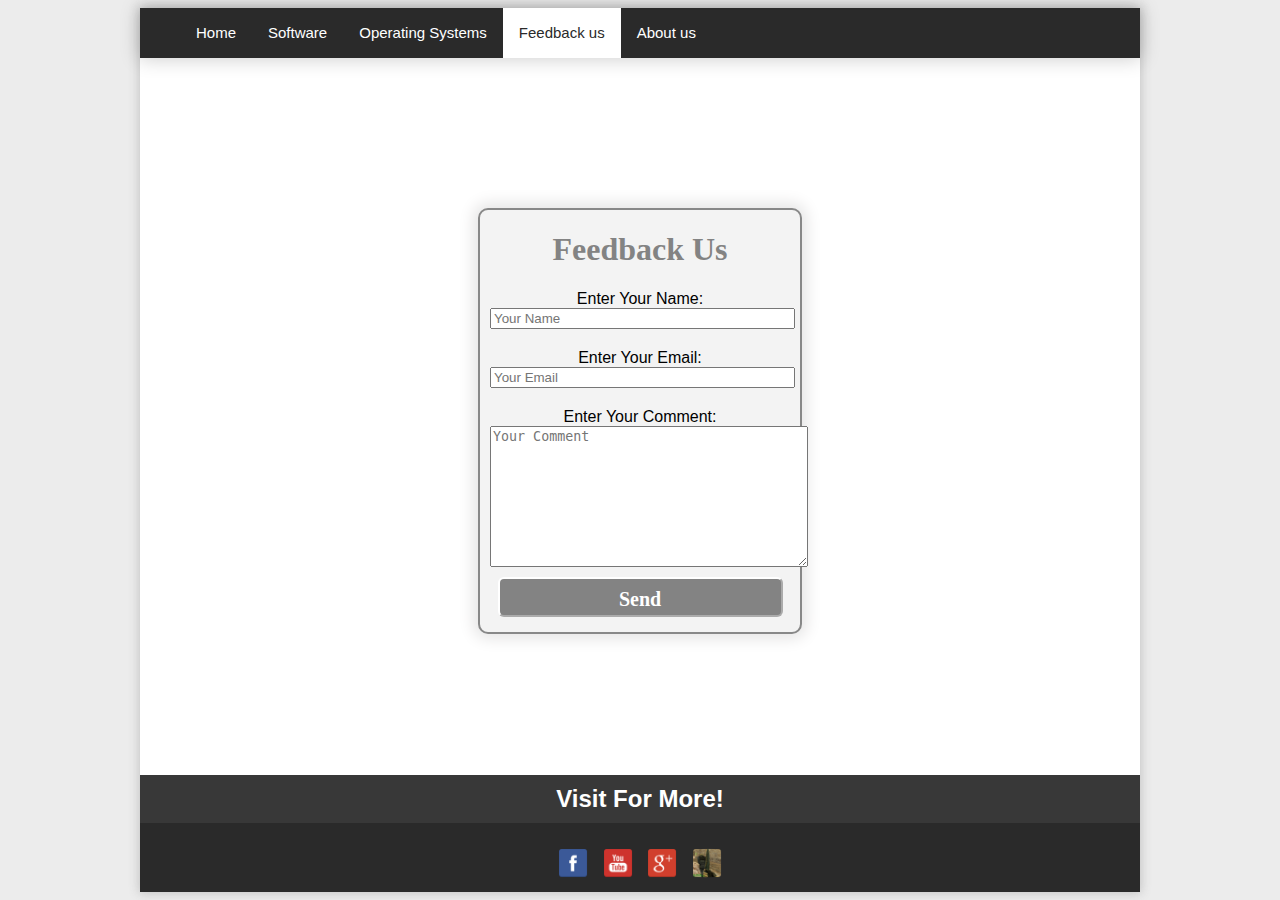
<file: feedback.html>
<html>
<head>
    <title>Document</title>
    <link rel="stylesheet" type="text/css" href="css\feedback.css" />
</head>
<body>

    <div id="wrapper">

<!--..........................................Navigation bars (start)...............................-->	
    <header>
        <nav>
             <ul>
               <div id="list">
               <li> <a href="index.html" >			            Home			</a>	</li>
               <li> <a href="software.html"> 				    Software		</a>	</li>
               <li> <a href="iso.html"> 						Operating Systems</a>	</li>
               <li> <a href="feedback.html" class="active">		Feedback us 	</a>	</li>
               <li> <a href="about.html">						About us 		</a>	</li>
               </div>
            </ul>		
        </nav>      
    </header>
<!--.......................................Navigation bars (end)....................................-->	


<!--............................................Form (start).................................-->	
    <form action="mailto:thewise217@gmail.com" method="post" name="feedback_form">
       
        <h1 id="head">Feedback Us</h2>

        <label for="name">Enter Your Name:</label>  <input type="text" name="Name" id="name" placeholder="Your Name" size="35" maxlength="35" />  

        <label for="email">Enter Your Email:</label> <input type="text" name="Email" id="email" placeholder="Your Email" size="35" maxlength="35" />

        <label for="comment">Enter Your Comment:</label> <textarea name="Comment" id="comment" placeholder="Your Comment" rows="9" cols="37" maxlength="" ></textarea>  

        <input type="submit" value="Send" id="Send" />
                 
    </form>
<!--.............................................Form (end).....................................-->	


    <br clear="all" />	          <!--Line is break-->

    <br /> <br /> <br />  <br /> <br />   



<!--...............................................Footer (start)....................................-->	
    <footer>

        <h2 id="footerhead">Visit For More!</h2>
            
        <a href="https://www.facebook.com/thewise217/" target="_blank">	<img id="fb" src="imgs\fb.png" widht="30" height="30" /></a>

        <a href="https://www.youtube.com/channel/UC99djyEKpYVRKmgWAFpq-wQ?view_as=subscriber" target="_blank">	<img id="yt" src="imgs\yt.png" widht="30" height="30" /></a>

        <a href="mailto:thewise217@gmail.com" target="_blank">	<img id="gm" src="imgs\g.png" widht="30" height="30" /></a>

        <a href="https://aboutcs.webhostapp.com" target="_blank">	<img id="gm" src="imgs\ac.png" widht="30" height="30" /></a>
            
    </footer>
<!--................................................Footer (end).......................................-->	





 </div>
</body>
</html>
</file>
